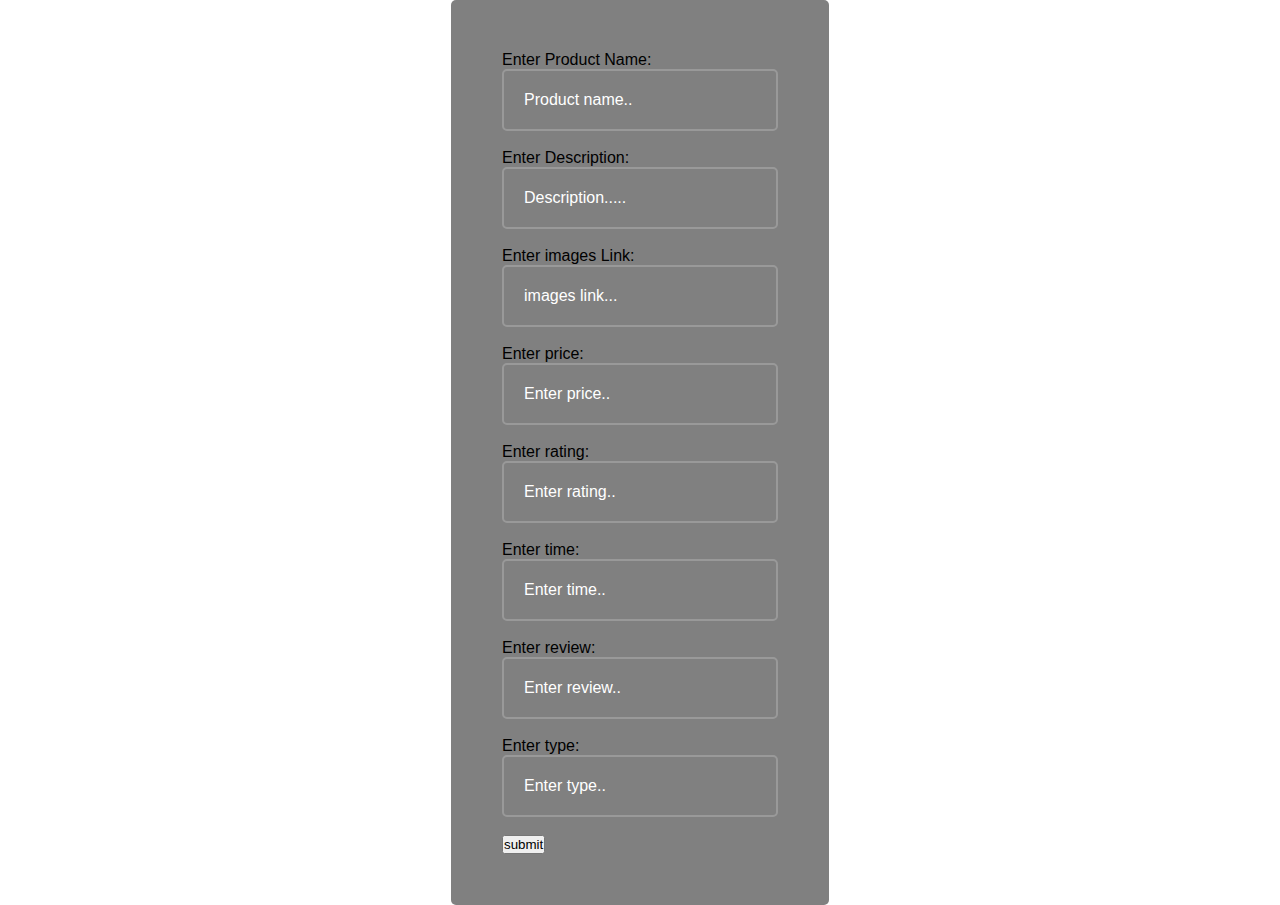
<file: admin.html>
<!DOCTYPE html>
<html lang="en">
<head>
    <meta charset="UTF-8">
    <meta name="viewport" content="width=device-width, initial-scale=1.0">
    <title>Document</title>
    <style>

    * {
      font-family: sans-serif;
      margin: 0;
      padding: 0;
      box-sizing: border-box;
    }

    body {
      display: flex;
      justify-content: center;
      align-items: center;
      min-height: 100vh;
      
      background-position: center;
    }
    #main{
        background-color:gray;
        border-radius: 5px;
        padding: 4%;
    }
    .container {
      width: 420px;
      background: transparent;
      border: 2px solid rgba(255, 255, 255, 0.1);
      backdrop-filter: blur(18px);
      box-shadow: 0px 0px 10px rgba(0, 0, 0, 0.1);
      color: #fff;
      border-radius: 10px;
      padding: 30px 40px;
    }

    .container h1 {
      font-size: 36px;
      text-align: center;
    }

    .container .input-box {
      position: relative;
      width: 100%;
      height: 50px;
      margin: 30px 0px;
    }

    .input-box input {
      width: 100%;
      height: 100%;
      background: transparent;
      border: none;
      outline: none;
      border: 2px solid rgb(255, 255, 255, 0.2);
      border-radius: 5px;
      font-size: 16px;
      color: #fff;
      padding: 20px 45px 20px 20px;
    }

    .input-box input::placeholder {
      color: #fff;
    }

    .input-box i {
      position: absolute;
      right: 20px;
      top: 50%;
      transform: translateY(-50%);
      font-size: 20px;
    }

    .container .remember-forgot {
      display: flex;
      justify-content: space-between;
      font-size: 14.5px;
      margin: -15px 0px 15px;
    }

    .remember-forgot label input {
      color: #fff;
      margin-right: 3px;
    }

    .remember-forgot a {
      color: #fff;
      text-decoration: none;
    }

    .remember-forgot a:hover {
      text-decoration: underline;
    }

    .container .btn {
      width: 100%;
      height: 45px;
      background: #fff;
      border: none;
      outline: none;
      border-radius: 5px;
      box-decoration-break: 0px 0px 10px rgba(0, 0, 0, 0.1);
      cursor: pointer;
      font-size: 16px;
      font-weight: 600;
      color: #333;
    }

    .container .register-link {
      font-size: 14.5px;
      text-align: center;
      margin: 20px 0px 15px;
    }

    .register-link p a {
      color: #fff;
      text-decoration: none;
      font-weight: 600;
    }

    .register-link p a:hover {
      text-decoration: underline;
    }
    </style>
</head>
<body>
    <div id="main">
    <form action="/addData" method="post">
        <div class="input-box">
        <label for="productname">Enter Product Name: </label><br>
        <input type="text" id="productname" placeholder="Product name.." name="Name"><br><br>
        </div>
        <div class="input-box">
        <label for="desc">Enter Description: </label><br>
        <input type="text" id="desc" placeholder="Description....." name="des"><br><br>
        </div>
        <div class="input-box">
        <label for="images">Enter images Link: </label><br>
        <input type="text" id="images" placeholder="images link..." name="img"><br><br>
        </div>
        <div class="input-box">
        <label for="pricetype">Enter price: </label><br>
        <input type="number" id="pricetype" placeholder="Enter price.." name="price"><br><br>
        </div>
        <div class="input-box">
        <label for="ratingtype">Enter rating: </label><br>
        <input type="number" id="ratingtype" placeholder="Enter rating.." name="rating"><br><br>
        </div>
        <div class="input-box">
        <label for="timetype">Enter time: </label><br>
        <input type="number" id="timetype" placeholder="Enter time.." name="time"><br><br>
        </div>
        <div class="input-box">
        <label for="reviewtype">Enter review: </label><br>
        <input type="number" id="reviewtype" placeholder="Enter review.." name="reviews"><br><br>
        </div>
        <div class="input-box">
        <label for="type">Enter type: </label><br>
        <input type="text" name="type" id="type" placeholder="Enter type.."><br><br>
        </div>
      <button type="submit" class="btn" id="btn">submit</button>
    </form>
    </div>
    <script>
      let btn=document.getElementById("btn");
      btn.addEventListener("click",()=>{
        alert("Item Add successfully!.")
      })
      fetch()
    </script>
</body>
</html>
</file>
